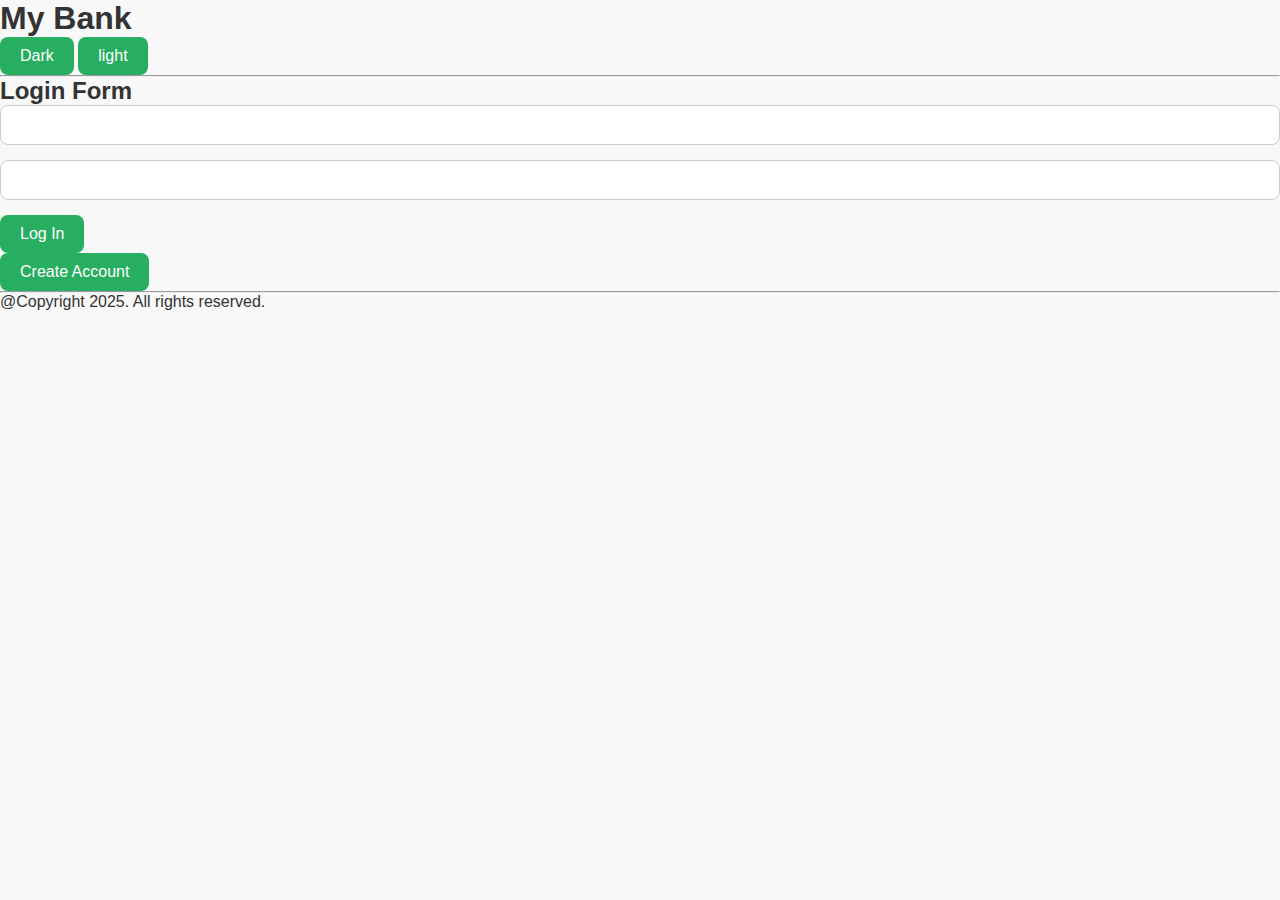
<file: p2.html>
<!DOCTYPE html>
<html lang="en">
<head>
    <meta charset="UTF-8">
    <meta name="viewport" content="width=device-width, initial-scale=1.0">
    <title>My Bank</title>
    <link rel="stylesheet" href="styles.css">
</head>
<body>
    <h1 class="header">My Bank</h1>
    <button onclick="toggle('dark')">Dark</button>
    <button onclick="toggle('light')">light</button>
    <hr />
    <script src="index.js"></script>
    <hr/>
    <p>@Copyright 2025. All rights reserved.</p>
</body>
</html
</file>
<file: styles.css>
/* Reset & Base Styles */
* {
  margin: 0;
  padding: 0;
  box-sizing: border-box;
  font-family: "Segoe UI", Tahoma, Geneva, Verdana, sans-serif;
}

body {
  background-color: #f8f8f8;
  color: #333;
}

.container {
  max-width: 1200px;
  margin: auto;
  padding: 5px;
}


/* Header */
.header-row {
  position: fixed;
  top: 0;
  left: 0;
  width: 100%;
  z-index: 999;
  display: flex;
  justify-content: space-between;
  align-items: center;
  background-color: #2c3e50;
  color: white;
  padding: 3px;
  /* flex-wrap: wrap; */
  border-bottom: 2px solid #f1c40f;
}


.header-row h1 {
  font-size: 28px;
  color: #f1c40f;
}

.header-row ul {
  display: flex;
  list-style-type: none;
  gap: 20px;
}

.header-row ul li a {
  text-decoration: none;
  color: white;
  padding: 8px 12px;
  transition: background 0.3s, transform 0.3s;
  border-radius: 5px;
}

.header-row ul li a:hover {
  background-color: #f1c40f;
  color: #2c3e50;
  transform: scale(1.05);
}

/* Rows */
.row {
  padding: 40px 0;
}

.row h1 {
  margin-bottom: 20px;
  text-align: center;
  font-size: 32px;
  color: #2c3e50;
}

/* Box Layouts */
.box {
  flex: 1;
  padding: 20px;
  margin: 10px;
  background: white;
  border-radius: 10px;
  box-shadow: 0 0 10px rgba(0, 0, 0, 0.1);
  transition: transform 0.3s;
}

.box:hover {
  transform: translateY(-5px);
}

/* Projects Links */
.box a {
  display: inline-block;
  margin-top: 10px;
  background: #3498db;
  color: white;
  text-decoration: none;
  padding: 8px 12px;
  border-radius: 5px;
  transition: background 0.3s;
}

.box a:hover {
  background: #2980b9;
}

/* Images */
.box img {
  width: 100%;
  border-radius: 10px;
  transition: transform 0.4s;
}

.box img:hover {
  transform: scale(1.05);
}

/* Services and About */
#services .box h3,
#about h2,
#about h3 {
  color: #2c3e50;
}

#about h3,
#about p {
  margin: 10px 0;
}

/* Contact Section */
input, textarea {
  width: 100%;
  padding: 10px;
  border-radius: 8px;
  border: 1px solid #ccc;
  margin-bottom: 15px;
  font-size: 16px;
  transition: border-color 0.3s;
}

input:focus,
textarea:focus {
  outline: none;
  border-color: #3498db;
}

button {
  padding: 10px 20px;
  background-color: #27ae60;
  border: none;
  color: white;
  font-size: 16px;
  border-radius: 8px;
  cursor: pointer;
  transition: background 0.3s;
}

button:hover {
  background-color: #1e8449;
}

/* Footer */
.footer {
  text-align: center;
  margin-top: 30px;
  padding: 15px;
  background-color: #2c3e50;
  color: white;
  border-radius: 10px;
}

/* Responsive */
@media screen and (max-width: 768px) {
  .header-row {
    flex-direction: column;
    align-items: flex-start;
  }

  .header-row ul {
    flex-direction: column;
    gap: 10px;
    margin-top: 10px;
  }

  .row > div {
    flex-direction: column;
  }

  .box {
    margin: 10px 0;
  }
}
</file>
